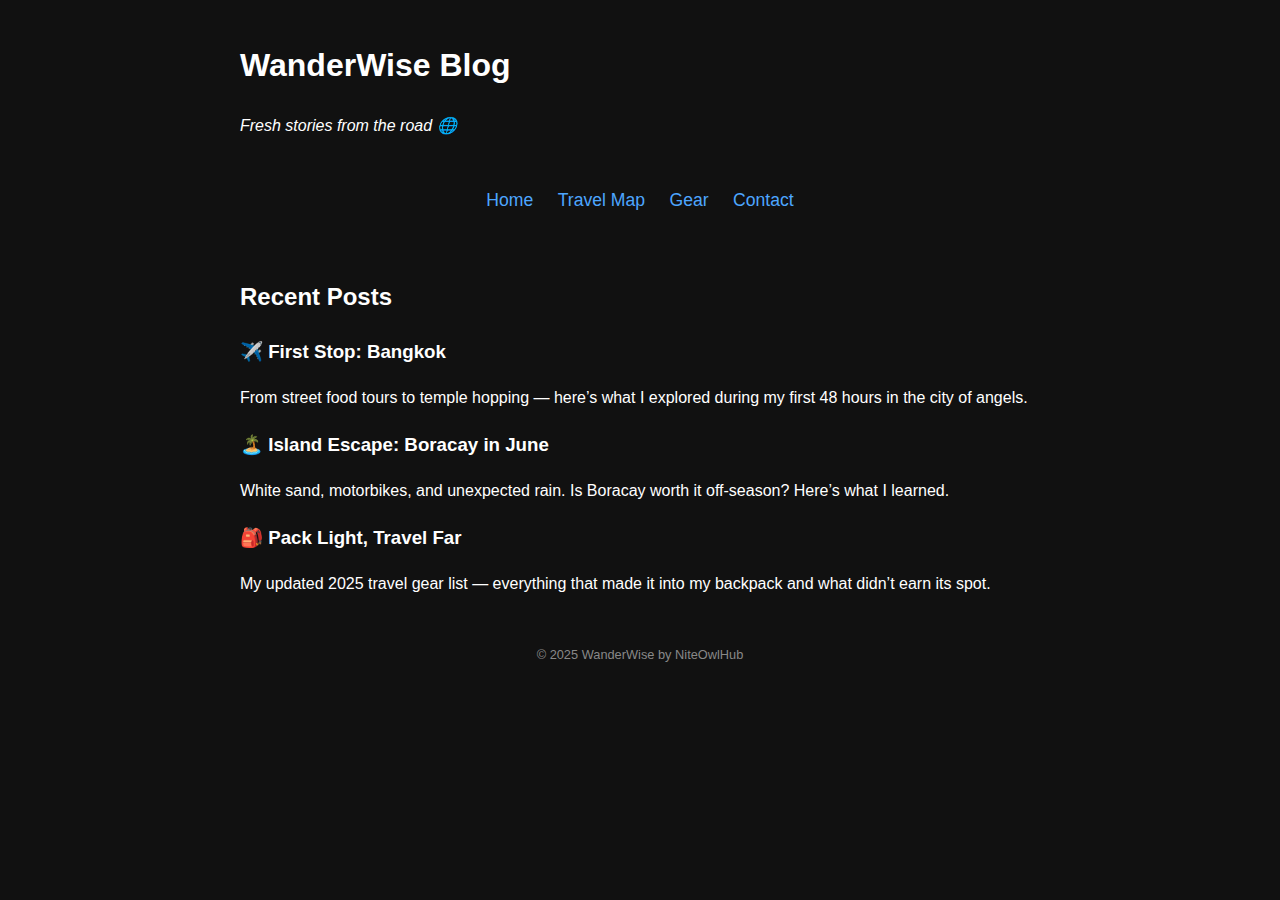
<file: blog.html>
<!DOCTYPE html>
<html lang="en">
<head>
  <meta charset="UTF-8">
  <meta name="viewport" content="width=device-width, initial-scale=1.0">
  <title>WanderWise Blog</title>
  <link rel="stylesheet" href="styles.css">
</head>
<body>
  <div class="container">
    <h1>WanderWise Blog</h1>
    <p><em>Fresh stories from the road 🌐</em></p>

    <nav>
      <a href="index.html">Home</a>
      <a href="travelmap.html">Travel Map</a>
      <a href="gear.html">Gear</a>
      <a href="contact.html">Contact</a>
    </nav>

    <h2>Recent Posts</h2>

    <div class="post">
      <h3>✈️ First Stop: Bangkok</h3>
      <p>From street food tours to temple hopping — here’s what I explored during my first 48 hours in the city of angels.</p>
    </div>

    <div class="post">
      <h3>🏝️ Island Escape: Boracay in June</h3>
      <p>White sand, motorbikes, and unexpected rain. Is Boracay worth it off-season? Here’s what I learned.</p>
    </div>

    <div class="post">
      <h3>🎒 Pack Light, Travel Far</h3>
      <p>My updated 2025 travel gear list — everything that made it into my backpack and what didn’t earn its spot.</p>
    </div>

    <footer>© 2025 WanderWise by NiteOwlHub</footer>
  </div>
</body>
</html>
</file>
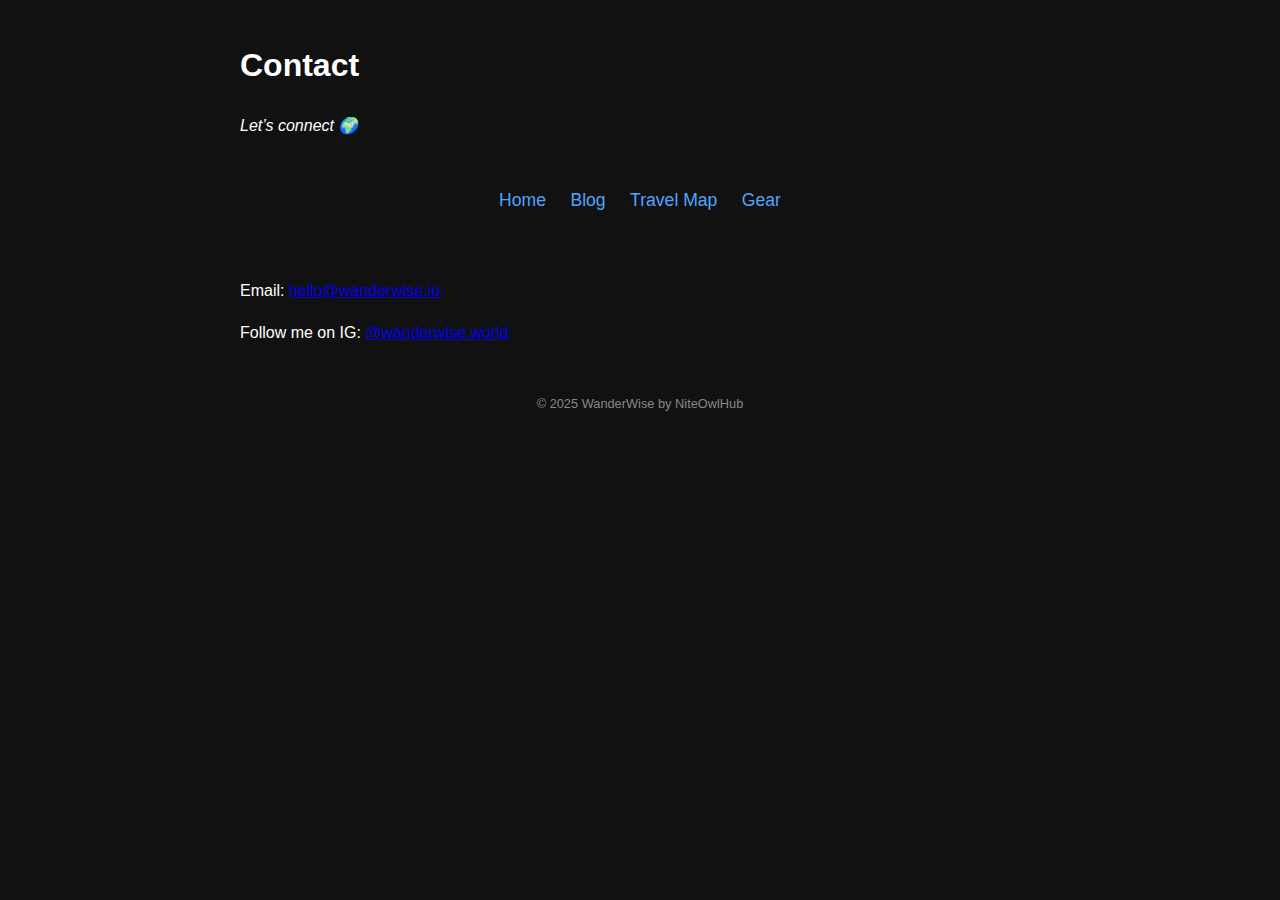
<file: contact.html>
<!DOCTYPE html>
<html lang="en">
<head>
  <meta charset="UTF-8" />
  <meta name="viewport" content="width=device-width, initial-scale=1.0"/>
  <title>Contact</title>
  <link rel="stylesheet" href="styles.css">
</head>
<body>
  <div class="container">
    <h1>Contact</h1>
    <p><em>Let’s connect 🌍</em></p>

    <nav>
      <a href="index.html">Home</a>
      <a href="blog.html">Blog</a>
      <a href="travelmap.html">Travel Map</a>
      <a href="gear.html">Gear</a>
    </nav>

    <p>Email: <a href="mailto:hello@wanderwise.io">hello@wanderwise.io</a></p>
    <p>Follow me on IG: <a href="#">@wanderwise.world</a></p>

    <footer>© 2025 WanderWise by NiteOwlHub</footer>
  </div>
</body>
</html>
</file>
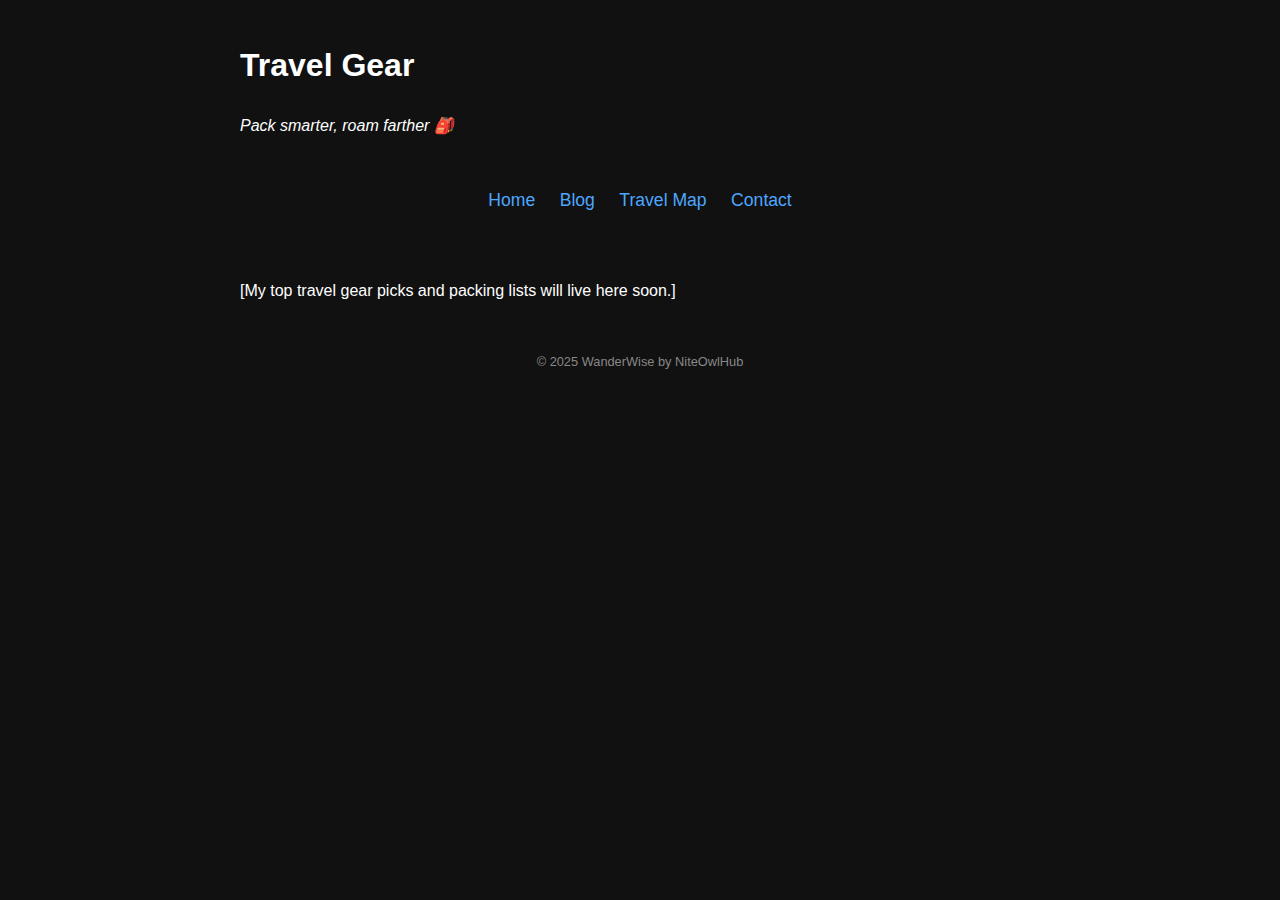
<file: gear.html>
<!DOCTYPE html>
<html lang="en">
<head>
  <meta charset="UTF-8" />
  <meta name="viewport" content="width=device-width, initial-scale=1.0"/>
  <title>Travel Gear</title>
  <link rel="stylesheet" href="styles.css">
</head>
<body>
  <div class="container">
    <h1>Travel Gear</h1>
    <p><em>Pack smarter, roam farther 🎒</em></p>

    <nav>
      <a href="index.html">Home</a>
      <a href="blog.html">Blog</a>
      <a href="travelmap.html">Travel Map</a>
      <a href="contact.html">Contact</a>
    </nav>

    <p>[My top travel gear picks and packing lists will live here soon.]</p>

    <footer>© 2025 WanderWise by NiteOwlHub</footer>
  </div>
</body>
</html>
</file>
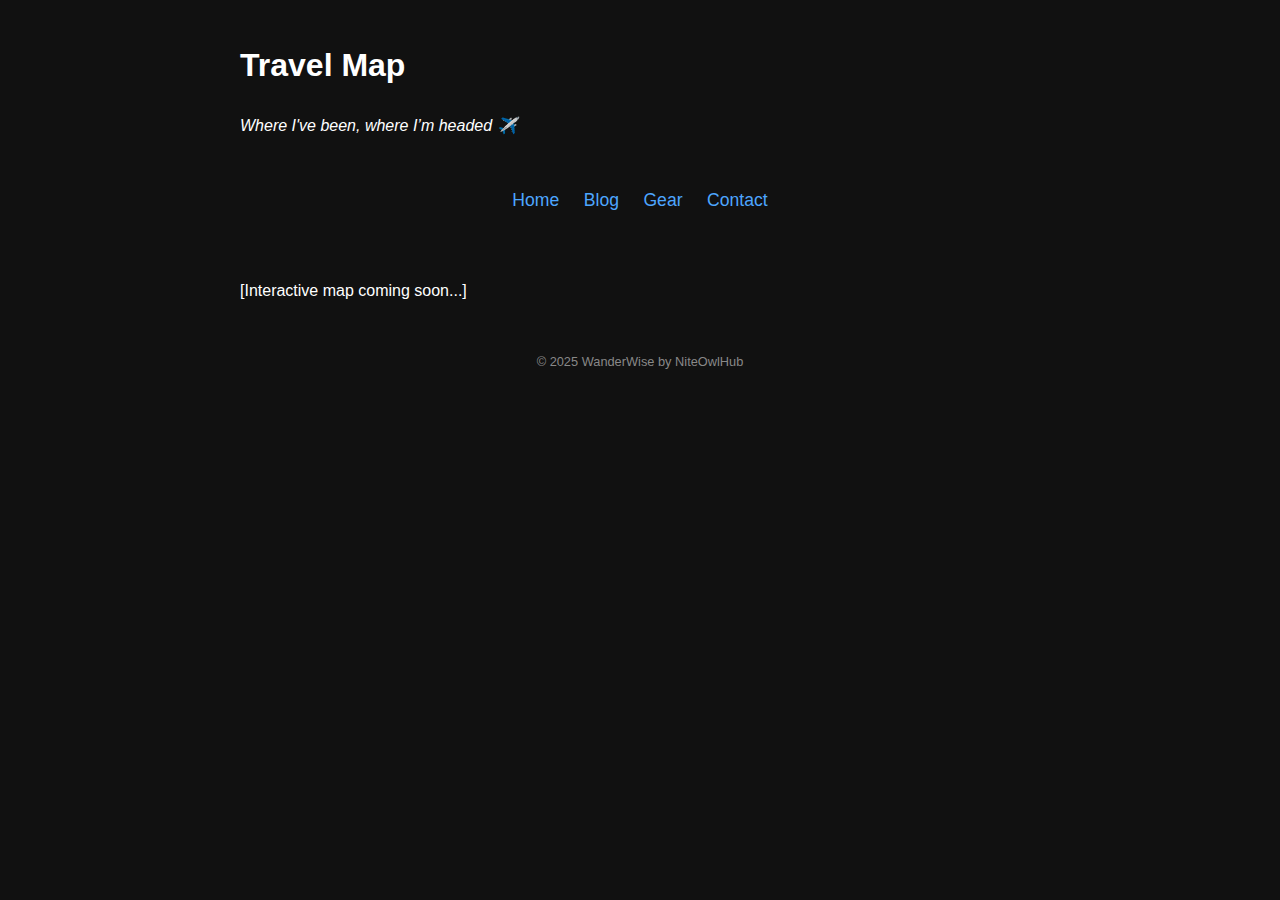
<file: travelmap.html>
<!DOCTYPE html>
<html lang="en">
<head>
  <meta charset="UTF-8" />
  <meta name="viewport" content="width=device-width, initial-scale=1.0"/>
  <title>Travel Map</title>
  <link rel="stylesheet" href="styles.css">
</head>
<body>
  <div class="container">
    <h1>Travel Map</h1>
    <p><em>Where I've been, where I’m headed ✈️</em></p>

    <nav>
      <a href="index.html">Home</a>
      <a href="blog.html">Blog</a>
      <a href="gear.html">Gear</a>
      <a href="contact.html">Contact</a>
    </nav>

    <p>[Interactive map coming soon...]</p>

    <footer>© 2025 WanderWise by NiteOwlHub</footer>
  </div>
</body>
</html>
</file>
<file: styles.css>
body {
  background-color: #121212;
  font-family: Arial, sans-serif;
  color: white;
  margin: 0;
  padding: 0;
}

nav {
  text-align: center;
  margin-top: 10px;
}

nav a {
  margin: 0 10px;
  color: #4ea3ff;
  text-decoration: none;
}

.container {
  max-width: 800px;
  margin: 40px auto;
  padding: 0 20px;
}

footer {
  text-align: center;
  margin-top: 40px;
  font-size: 0.8rem;
  color: #888;
}
/* Base styles (desktop first) */
body {
  font-family: 'Helvetica Neue', sans-serif;
  margin: 0;
  padding: 0;
  background-color: #111;
  color: #fff;
  line-height: 1.6;
}

header, nav, main, footer {
  max-width: 960px;
  margin: auto;
  padding: 2rem;
}

nav {
  text-align: center;
  margin-bottom: 2rem;
}

nav a {
  color: #4da6ff;
  margin: 0 10px;
  text-decoration: none;
}

nav a:hover {
  text-decoration: underline;
}

h1, h2 {
  color: #fff;
}

.card {
  background-color: #222;
  border-radius: 6px;
  padding: 1rem;
  margin: 1rem 0;
  box-shadow: 0 0 5px rgba(0, 0, 0, 0.2);
}

/* Mobile (≤ 600px) */
@media (max-width: 600px) {
  header, nav, main, footer {
    padding: 1rem;
  }

  nav a {
    display: block;
    margin: 0.5rem 0;
  }

  h1 {
    font-size: 1.75rem;
    text-align: center;
  }

  .card {
    font-size: 0.95rem;
  }
}

/* Tablet (601px–1024px) */
@media (min-width: 601px) and (max-width: 1024px) {
  nav a {
    margin: 0 8px;
    font-size: 1rem;
  }

  h1 {
    font-size: 2rem;
  }

  .card {
    padding: 1.25rem;
  }
}

/* Desktop (1025px+) */
@media (min-width: 1025px) {
  nav a {
    font-size: 1.1rem;
  }

  .card {
    max-width: 100%;
  }
}
</file>
